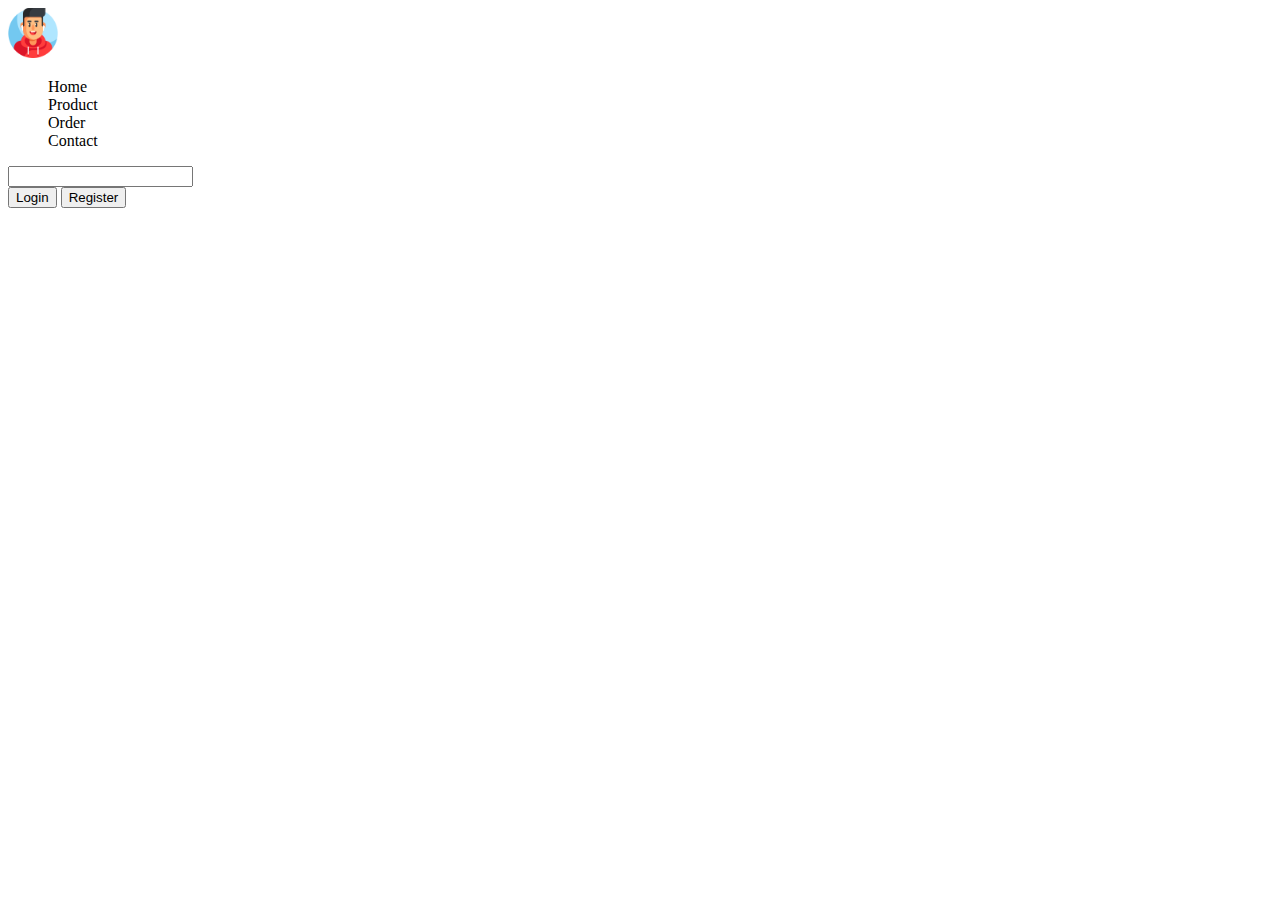
<file: home.html>
<!DOCTYPE html>
<html lang="en">
  <head>
    <link
      href="https://cdn.jsdelivr.net/npm/bootstrap@5.3.2/dist/css/bootstrap.min.css"
      rel="stylesheet"
      integrity="sha384-T3c6CoIi6uLrA9TneNEoa7RxnatzjcDSCmG1MXxSR1GAsXEV/Dwwykc2MPK8M2HN"
      crossorigin="anonymous"
    />
    <meta charset="UTF-8" />
    <meta name="viewport" content="width=device-width, initial-scale=1.0" />
    <title>Bootstrap</title>
  </head>
  <body class="min-vh-100 container-fluid px-0">
    <header
      class="d-flex h-25 bg-dark text-white justify-content-between p-2 align-items-center"
    >
      <div class="col-1 d-flex justify-content-center">
        <img
          src="assets/profile.png"
          alt="profile"
          height="50px"
          width="50px"
          class="rounded-circle"
        />
      </div>
      <nav class="col-5 px-2">
        <ul class="d-flex ps-0 mb-0 gap-5" style="list-style: none">
          <li>Home</li>
          <li>Product</li>
          <li>Order</li>
          <li>Contact</li>
        </ul>
      </nav>
      <div class="col-4 px-2">
        <input type="text" name="" id="" placeholder="" class="w-100" />
      </div>
      <div class="d-flex col-2 px-2 gap-2">
        <button>Login</button>
        <button>Register</button>
      </div>
    </header>
  </body>
</html>
</file>
